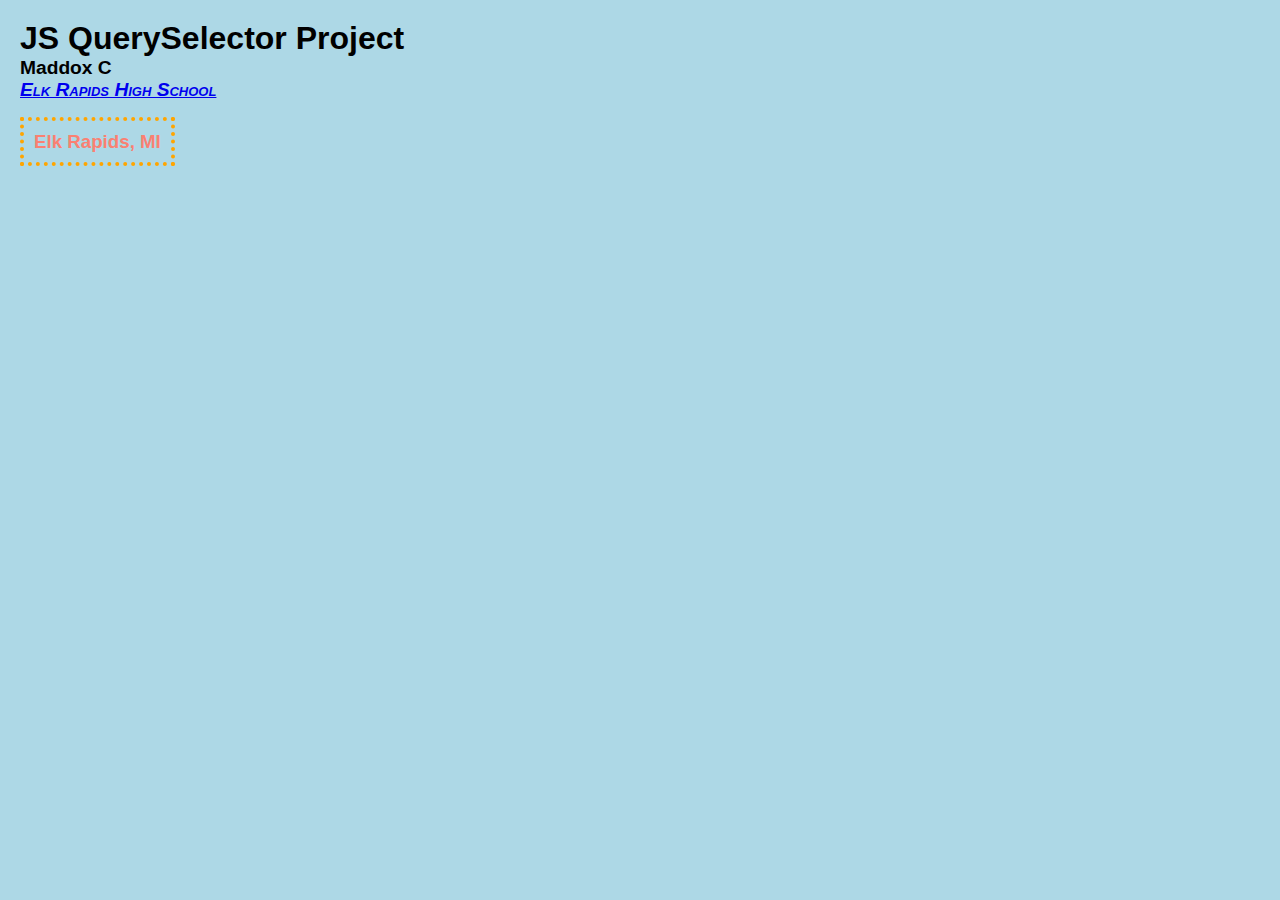
<file: querySelector4162024/index.html>
<!DOCTYPE html>
<html lang="en">
<head>
    <meta charset="UTF-8">
    <meta name="viewport" content="width=device-width, initial-scale=1.0">
    <link rel="stylesheet" href="styles.css">
    <title>QuerySelector Practice</title>
    
</head>
<body>
    <h1>JS QuerySelector Project</h1>
    <h3 id="student">Maddox C</h3>
    <h3 id="school"><a href="https://www.erschools.com/schools/elk-rapids-high-school/">Elk Rapids High School</a></h3>
    <h3 id="city">Elk Rapids, MI</h3>
    <script src="main.js"></script>
</body>
</html>
</file>
<file: querySelector4162024/styles.css>
:root{
    --steel-blue:rgb(66, 66, 132);
}
*{
    margin: 0;
    padding: 0;
    box-sizing: border-box;
}
body{
    font-family: 'Oswald', sans-serif;
    margin: 20px 0 0 20px;
}
</file>
